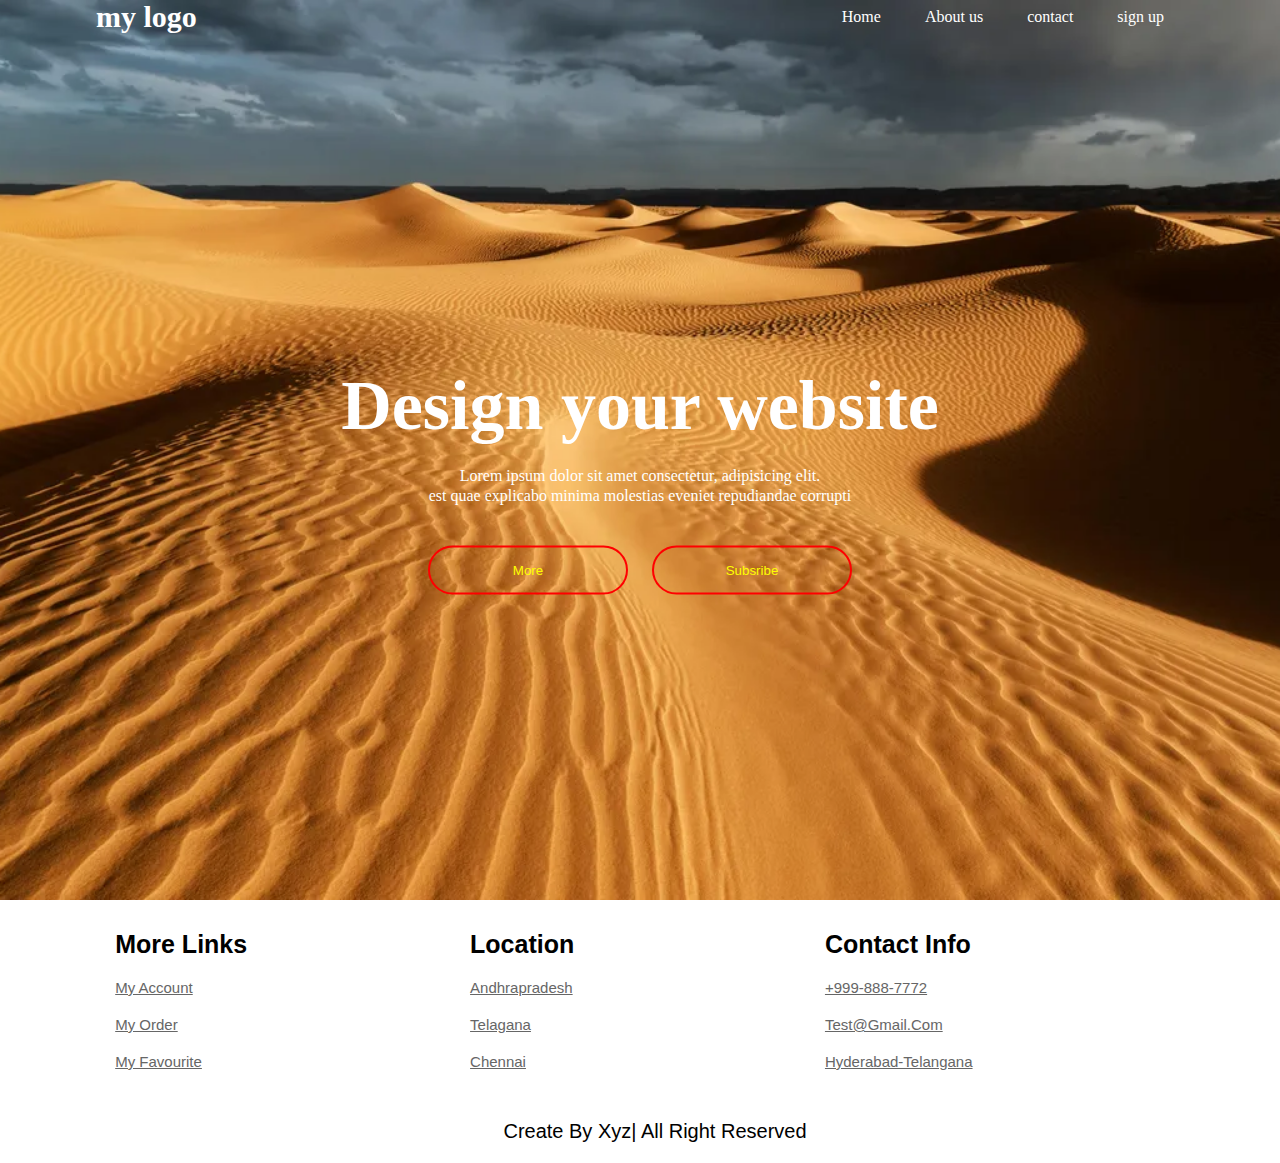
<file: index.html>
<!DOCTYPE html>
<html lang="en">
<head>
    <meta charset="UTF-8">
    <meta name="viewport" content="width=device-width, initial-scale=1.0">
    <title>simple web page</title>
    <link rel="stylesheet" href="./simple.css">
</head>
<body>
      <div class="conainer">  
        
          <div class="navbar">
            <a href="#" class="logo">my logo </a>
            <ul>
                <li><a href="#">Home</a></li>
                <li><a href="#">About us</a></li>
                <li><a href="#">contact</a></li>
                <li><a href="#">sign up</a></li>
            </ul>   

        </div>
     
      <div class="content" >
        <h1> Design your website</h1>
        <p>Lorem ipsum dolor sit amet consectetur, adipisicing elit.<br> est quae explicabo minima molestias eveniet repudiandae corrupti</p>
         
      
        
        <div>
            <button><span></span>More</button>
            <button><span></span>Subsribe</button>
        </div>
    </div> 
</div> 

<section class="footer">
    <div class="box-container">
        <div class="box">
            <h3>More links</h3>
            <a href="#">My account</a>
            <a href="#">my order</a>
            <a href="#">my favourite</a>

        </div>
        <div class="box">
            <h3>Location</h3>
            <a href="#">Andhrapradesh</a>
            <a href="#">Telagana</a>
            <a href="#">Chennai</a>



        </div>
    
    <div class="box">
        <h3>contact info</h3>
        <a href="#">+999-888-7772</a>
        <a href="#">Test@gmail.com</a>
        <a href="#">Hyderabad-Telangana</a>

     </div>
     
    </div>
    <div class="credit">create by xyz| all right reserved</div>


</section>



    </body>

    </body>


    
</body>
</html>
</file>
<file: simple.css>
*{
    margin: 0;
    padding: 0;
    
}
.conainer{
    width: 100%;
    height: 100vh;    
    background-image: url(./img3.j.webp);
    
    background-size: cover;
    background-position: center ; 


}
.navbar{
    width: 85%;
    margin: auto;
    padding: 30x 0;
    display: flex;
    align-items: center;
    justify-content: space-between;
    position: relative;
    
}
.navbar ul li{
    list-style: none;
     display: inline-block; 
    margin: 0 20px;
    position: relative;

}
.navbar ul li a{
    text-decoration: none;
    color: white;

}
.logo{
    font-size: 30px;
    font-weight: bolder;
    cursor: pointer;
    text-decoration: none;
    color: white;

}

.navbar ul li::after{
     content: ""; 
    height: 3px;
    width: 0;
    background: palevioletred;
    position: absolute;
    left: 0;
    bottom: -10px;
    transition: 0.5s;
}
.navbar ul li:hover::after{
    width: 100%;
}
 .content{
    width: 100%;
    color: white;
    position: absolute;
    top: 50%;
    transform: translateY(-50%);
    text-align: center;
}
 .content h1{
    margin-top: 80px;
    font-size: 70px;
    
} 
.content p{
    margin:20px auto ;
     line-height: 20px;
    
}
button{
    width: 200px;
    padding: 15px 0;
    text-align: center;
    margin: 20px 10px;
    border-radius: 25px;
    border: 2px solid red;
    background: transparent;color: yellow;
    cursor: pointer;
    position: relative;
    overflow:hidden ;

}
span{
    position: absolute;
    left: 0;
    top:0;
    background-color: crimson;
    width: 0;
    height: 100%;
    border-radius: 25px;
    z-index: -1;
    transition: 0.5s;

}
button:hover span{
    width: 100%;
    
}
button:hover{
    border: none;
}
.footer{
    padding: 20px 9%;
    text-transform: capitalize;
    transition: 0.2s linear;
    text-decoration: none;
    font-family: Verdana, Geneva, Tahoma, sans-serif;
}
.footer .box-container{
    display: flex;
    flex-wrap: wrap;
    gap:15px
}
.footer .box-container .box{
    flex:1 1 250px;
}
.footer .box-container .box h3{
    color: black;
    font-size: 25px;
    padding: 10px 0;
}
.footer .box-container .box a{
    display: block;
    color:#666;
    font-size: 15px;
    padding: 10px 0;

}
.footer .box-container .box a:hover{
    text-decoration: underline;
    color: rgb(171, 27, 128);

}
 .credit{
    text-align: center;
    padding-left: 30px;
    margin-top: 15px;
    padding-top: 25px;
    font-size: 20px;
    color: black;
    border-top: 1ps solid rgb(0 0 0 0.1);
}

@media only screen and (max-width: 768px) {
    .navbar {
        flex-direction: column;
        align-items: flex-start;
    }

    .navbar a {
        margin: 10px 0;
    }
}


@media only screen and (max-width: 400px) {
    .navbar {
        padding: 10px;
    }

    .content {
        padding: 10px;
    }

    button {
        display: block;
        width: 100%;
    }

    .box {
        flex: 1 1 100%;
    }
}
</file>
